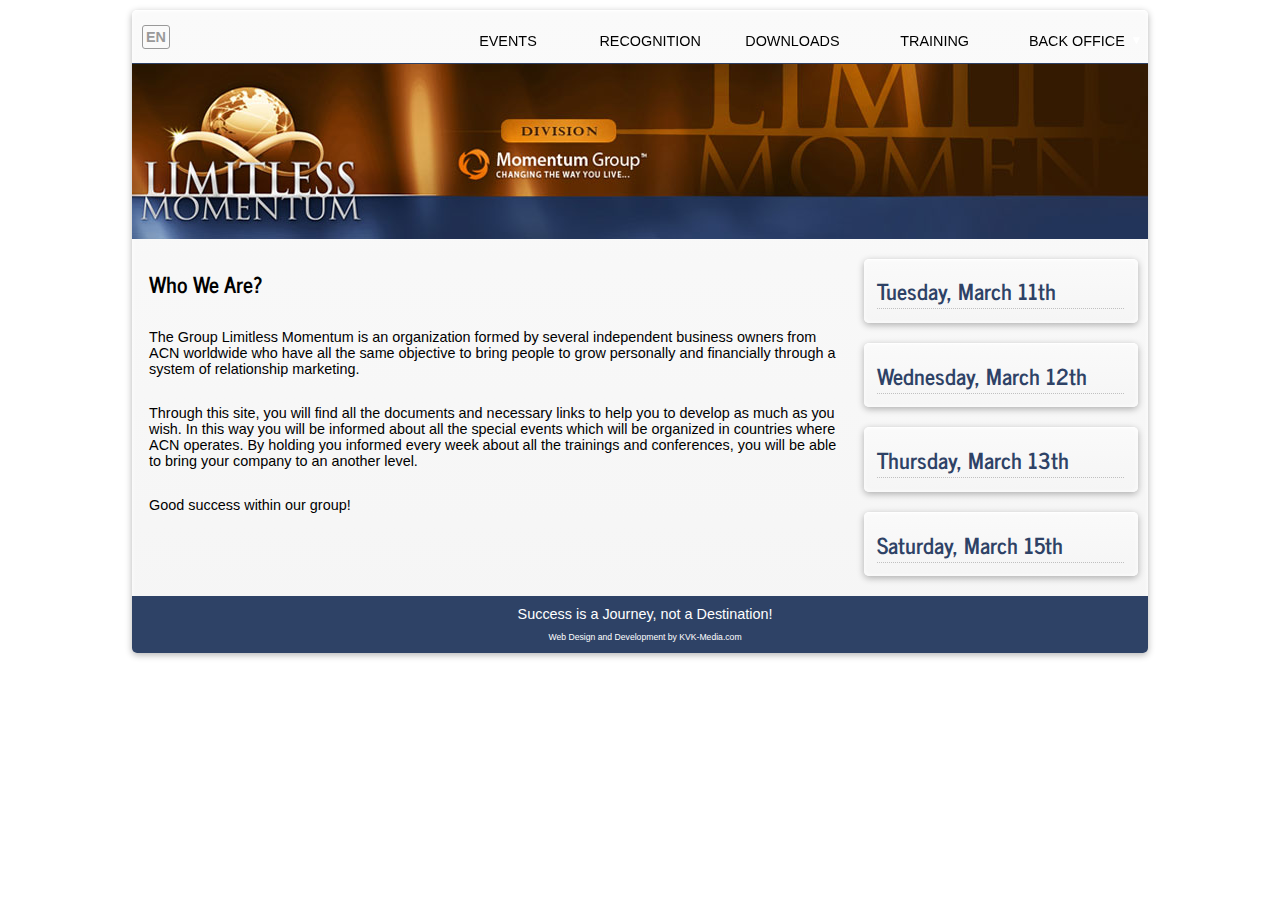
<file: index.html>
<html>
  <head>
    <title>Limitless Momentum</title>
    <meta name='viewport' content='width=device-width'>
    <link href='http://fonts.googleapis.com/css?family=News+Cycle:400,700' rel='stylesheet' type='text/css'>
	<script src="http://ajax.googleapis.com/ajax/libs/jquery/1.10.2/jquery.min.js"></script> 
    <link href="css/style.css" rel="stylesheet" type="text/css">
	<link href="css/flexnav.css" rel="stylesheet" type="text/css" / >
	<script type="text/javascript" src="js/main.js"></script>
  </head>
  <body>

<div class="wrapper">
<div class="col-container">
    <div class="header">
    <div class="header-navigation">
      <div id="lang" class="language" style="padding: 3px; font-weight: bold; border: 1px solid #999; color: #999; border-radius: 3px; -moz-border-radius: 3px; -webkit-border-radius: 3px; width: auto; float: left; margin: 14px 0 0 10px;">EN</div>
      <a href="index.html" id="logo">
		  <div class="header-logo">
		  </div>
	  </a>
      <div class="menu-button">Menu</div>
				<ul data-breakpoint="980" class="flexnav">
						<li><a href="#">Back Office</a>
							<ul>
								<li><a href="#">Login</a></li>
								<li><a href="register.html">Register</a></li>
							</ul>
						</li>
						<li><a href="training.html">Training</a></li>
						<li><a href="#">Downloads</a></li>
						<li><a href="#">Recognition</a></li>
						<li><a href="#">Events</a></li>
				</ul>
		</div>
    </div>
</div>
<div class="col-container">
    <div class="banner">
      <a href="index.html"><img src="images/banner-en.jpg" alt="" title="" /></a>
    </div>
</div>
<div class="col-container">
    <div class="col-2-70" id="content">
      <h2>Who We Are?</h2>
      <p>
        The Group Limitless Momentum is an organization formed by several independent business owners from ACN worldwide who have all the same objective to bring people to grow personally and financially through a system of relationship marketing.</p><p>Through this site, you will find all the documents and necessary links to help you to develop as much as you wish. In this way you will be informed about all the special events which will be organized in countries where ACN operates. By holding you informed every week about all the trainings and conferences, you will be  able to bring your company to an another level.</p><p>Good success within our group!</p>
    </div>
    <div class="col-2-30" id="sidebar">
      <div class="box">
        <h2>Tuesday, March 11th</h3>
        <div class="meeting-details">
        <p><b>Business Opportunity Meeting:</b> 7:30PM - 8:30PM</p>
        <p><b>Language:</b> Spanish</p>
        <p><b>Guest Speaker:</b> Vakim Pinela</p>
        </div>
      </div>
      <div class="box">
        <h2>Wednesday, March 12th</h2>
        <div class="meeting-details">
        <p><b>Business Opportunity Meeting:</b> 7:30PM - 8:30PM</p>
        <p><b>Language:</b> French</p>
        <p><b>Guest Speaker:</b> Pat Moreira</p>
        </div>
      </div>
      <div class="box">
        <h2>Thursday, March 13th</h2>
        <div class="meeting-details">
        <p><b>Business Opportunity Meeting:</b> 7:30PM - 8:30PM</p>
        <p><b>Language:</b> French</p>
        <p><b>Guest Speaker:</b> Pat Moreira</p>
        </div>
      </div>
      <div class="box">
        <h2>Saturday, March 15th</h2>
        <div class="meeting-details">
        <p><b>Business Opportunity Meeting:</b> 10:00AM - 11:00PM</p>
        <p><b>Training:</b> 11:00AM - 12:45PM</p>
        <p><b>Language:</b> English</p>
        <p><b>Guest Speaker:</b> RVP, COC Member - Jean Simon Labreche</p>
        <p><b>Guest Speaker:</b> RVP, COC Member - Glen Williams</p>
        </div>
      </div>
    </div>
</div>
<div class="col-container">
    <div class="footer">
      Success is a Journey, not a Destination!
      <div class="developer">Web Design and Development by KVK-Media.com</div>
    </div>
</div>
</div>   
<script type="text/javascript" src="js/jquery.flexnav.js"></script>
<script type="text/javascript">
    jQuery(document).ready(function($){
        $(".flexnav").flexNav(); 
    });
</script>
</html>
</file>
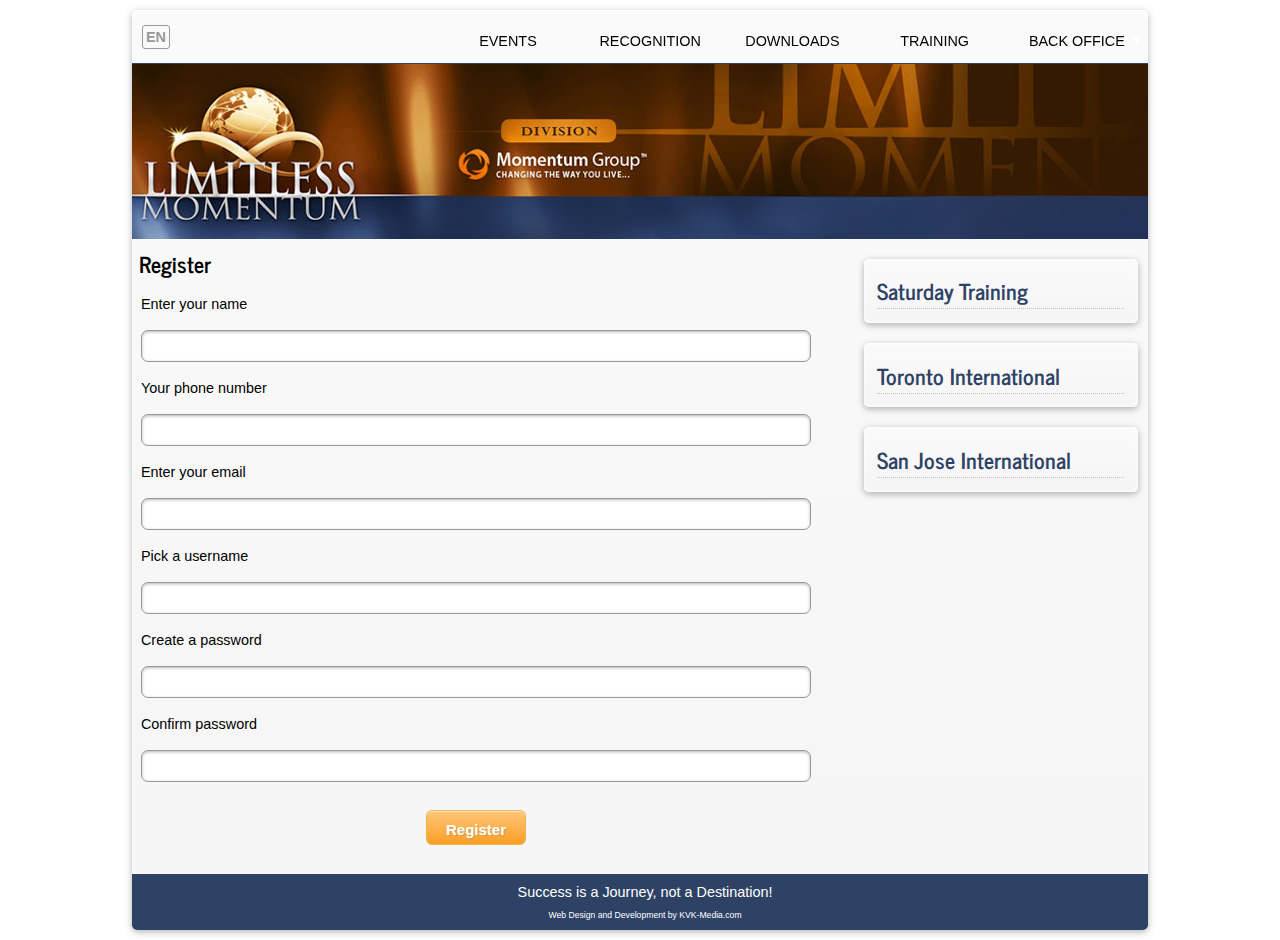
<file: register.html>
<html>
  <head>
    <title>Limitless Momentum</title>
    <meta name='viewport' content='width=device-width'>
    <link href='http://fonts.googleapis.com/css?family=News+Cycle:400,700' rel='stylesheet' type='text/css'>
	<script src="http://ajax.googleapis.com/ajax/libs/jquery/1.10.2/jquery.min.js"></script> 
    <link href="css/style.css" rel="stylesheet" type="text/css">
	<link href="css/flexnav.css" rel="stylesheet" type="text/css" / >
	<script type="text/javascript" src="js/main.js"></script>
  </head>
  <body>

<div class="wrapper">
<div class="col-container">
    <div class="header">
    <div class="header-navigation">
      <div id="lang" class="language" style="padding: 3px; font-weight: bold; border: 1px solid #999; color: #999; border-radius: 3px; -moz-border-radius: 3px; -webkit-border-radius: 3px; width: auto; float: left; margin: 14px 0 0 10px;">EN</div>
      <a href="index.html" id="logo">
		  <div class="header-logo">
		  </div>
	  </a>
      <div class="menu-button">Menu</div>
				<ul data-breakpoint="980" class="flexnav">
						<li><a href="#">Back Office</a>
							<ul>
								<li><a href="#">Login</a></li>
								<li><a href="register.html">Register</a></li>
							</ul>
						</li>
						<li><a href="training.html">Training</a></li>
						<li><a href="#">Downloads</a></li>
						<li><a href="#">Recognition</a></li>
						<li><a href="#">Events</a></li>
				</ul>
		</div>
    </div>
</div>
<div class="col-container">
    <div class="banner">
      <a href="index.html"><img src="images/banner-en.jpg" alt="" title="" /></a>
    </div>
</div>
<div class="col-container">
    <div class="col-2-70" id="register">
      <form name="register" action="">
		<h2>Register</h2>
		<div class="field-line">
		Enter your name
		</div>
		<div class="field-line">
			<input type="text" name="name" class="textbox" value="" />
		</div>
		<div class="field-line">
		Your phone number
		</div>
		<div class="field-line">
			<input type="tel" name="phone" class="textbox" value="" />
		</div>
		<div class="field-line">
		Enter your email
		</div>
		<div class="field-line">
			<input type="email" name="email" class="textbox" value="" />
		</div>
		<div class="field-line">
		Pick a username 
		</div>
		<div class="field-line">
			<input type="text" name="uname" class="textbox" value="" />
		</div>
		<div class="field-line">
		Create a password
		</div>
		<div class="field-line">
			<input type="password" name="password" class="textbox" value="" />
		</div>
		<div class="field-line">
		Confirm password
		</div>
		<div class="field-line">
			<input type="password" name="password2" class="textbox" value="" />
		</div>
		<div class="field-line">
			<input type="button" class="button" value="Register" />
		</div>
	</form>
    </div>
    <div class="col-2-30" id="sidebar">
	  <div class="box">
        <h2>Saturday Training</h2>
        <div class="meeting-details">
        <p><b>Business Opportunity Meeting:</b> 10:00AM - 11:00PM</p>
        <p><b>Training:</b> 11:00AM - 12:45PM</p>
        <p><b>Language:</b> English</p>
        <p><b>Guest Speaker:</b> RVP, COC Member - Jean Simon Labreche</p>
        <p><b>Guest Speaker:</b> RVP, COC Member - Glen Williams</p>
        </div>
      </div>
	  <div class="box">
        <h2>Toronto International</h2>
        <div class="meeting-details">
			<p><b>Business Opportunity Meeting:</b> 10:00AM - 11:00PM</p>
			<p><b>Training:</b> 11:00AM - 12:45PM</p>
			<p><b>Language:</b> English</p>
			<p><b>Guest Speaker:</b> RVP, COC Member - Jean Simon Labreche</p>
			<p><b>Guest Speaker:</b> RVP, COC Member - Glen Williams</p>
			<div class="buttons">
				<a href="#" class="button">Pre-Register</a>
			</div>
        </div>
      </div>
	  <div class="box">
        <h2>San Jose International</h2>
        <div class="meeting-details">
			<p><b>Business Opportunity Meeting:</b> 10:00AM - 11:00PM</p>
			<p><b>Training:</b> 11:00AM - 12:45PM</p>
			<p><b>Language:</b> English</p>
			<p><b>Guest Speaker:</b> RVP, COC Member - Jean Simon Labreche</p>
			<p><b>Guest Speaker:</b> RVP, COC Member - Glen Williams</p>
			<div class="buttons">
				<a href="#" class="button">Pre-Register</a>
			</div>
        </div>
      </div>
    </div>
</div>
<div class="col-container">
    <div class="footer">
      Success is a Journey, not a Destination!
      <div class="developer">Web Design and Development by KVK-Media.com</div>
    </div>
</div>
</div>   
<script type="text/javascript" src="js/jquery.flexnav.js"></script>
<script type="text/javascript">
    jQuery(document).ready(function($){
        $(".flexnav").flexNav(); 
    });
</script>
</html>
</file>
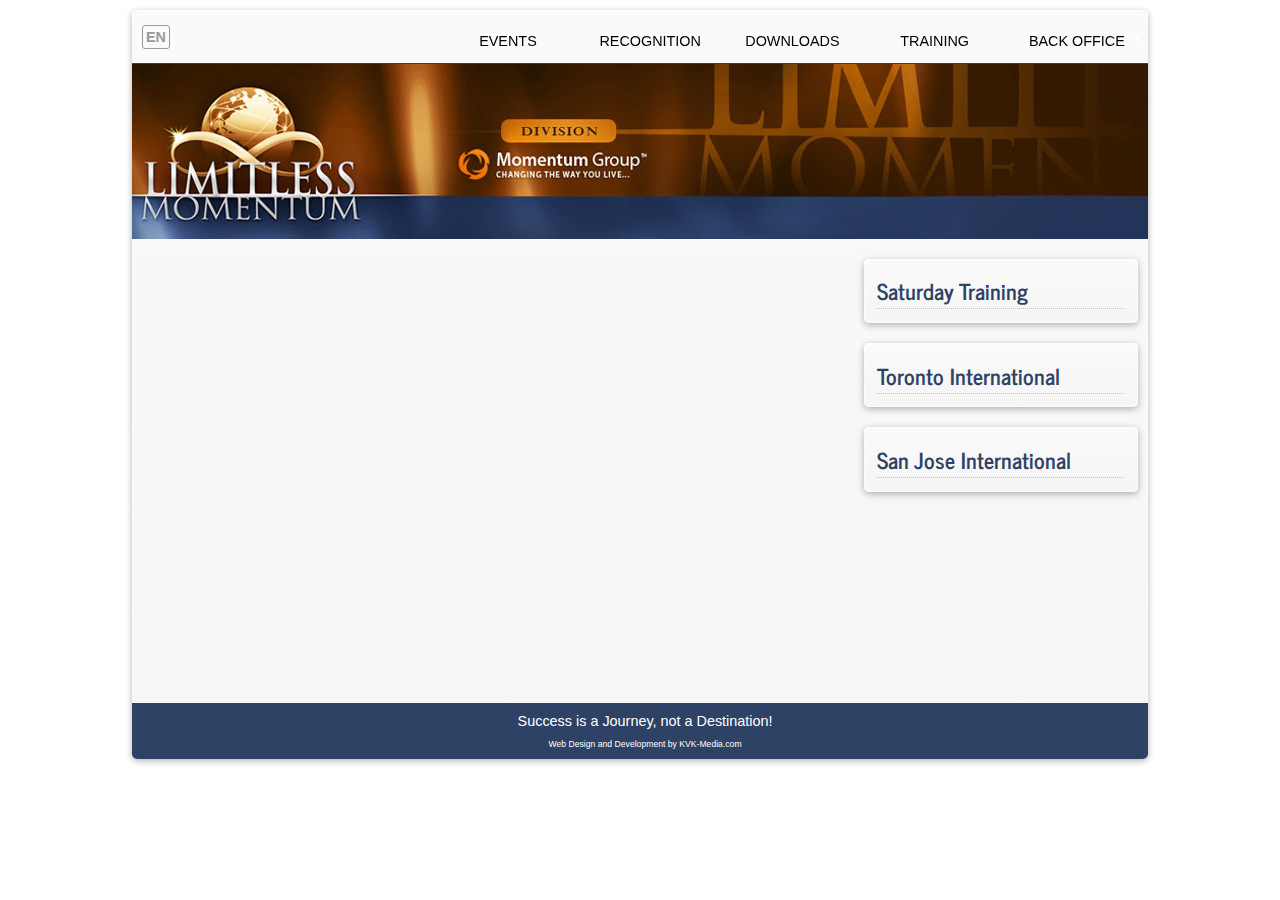
<file: training.html>
<html>
  <head>
    <title>Limitless Momentum</title>
    <meta name='viewport' content='width=device-width'>
    <link href='http://fonts.googleapis.com/css?family=News+Cycle:400,700' rel='stylesheet' type='text/css'>
	<script src="http://ajax.googleapis.com/ajax/libs/jquery/1.10.2/jquery.min.js"></script> 
    <link href="css/style.css" rel="stylesheet" type="text/css">
	<link href="css/flexnav.css" rel="stylesheet" type="text/css" / >
	<script type="text/javascript" src="js/main.js"></script>
  </head>
  <body>

<div class="wrapper">
<div class="col-container">
    <div class="header">
    <div class="header-navigation">
      <div id="lang" class="language" style="padding: 3px; font-weight: bold; border: 1px solid #999; color: #999; border-radius: 3px; -moz-border-radius: 3px; -webkit-border-radius: 3px; width: auto; float: left; margin: 14px 0 0 10px;">EN</div>
      <a href="index.html" id="logo">
		  <div class="header-logo">
		  </div>
	  </a>
      <div class="menu-button">Menu</div>
				<ul data-breakpoint="980" class="flexnav">
						<li><a href="#">Back Office</a>
							<ul>
								<li><a href="#">Login</a></li>
								<li><a href="register.html">Register</a></li>
							</ul>
						</li>
						<li><a href="training.html">Training</a></li>
						<li><a href="#">Downloads</a></li>
						<li><a href="#">Recognition</a></li>
						<li><a href="#">Events</a></li>
				</ul>
		</div>
    </div>
</div>
<div class="col-container">
    <div class="banner">
      <a href="index.html"><img src="images/banner-en.jpg" alt="" title="" /></a>
    </div>
</div>
<div class="col-container">
    <div class="col-2-70" id="video">
      <div class="videowrapper">
		<iframe src="http://www.youtube.com/embed/qd5-rn48-rI" frameborder="0" allowfullscreen></iframe>
	  </div>
	  <div class="upcoming-events">
	  
	  </div>
    </div>
    <div class="col-2-30" id="sidebar">
	  <div class="box">
        <h2>Saturday Training</h2>
        <div class="meeting-details">
        <p><b>Business Opportunity Meeting:</b> 10:00AM - 11:00PM</p>
        <p><b>Training:</b> 11:00AM - 12:45PM</p>
        <p><b>Language:</b> English</p>
        <p><b>Guest Speaker:</b> RVP, COC Member - Jean Simon Labreche</p>
        <p><b>Guest Speaker:</b> RVP, COC Member - Glen Williams</p>
        </div>
      </div>
	  <div class="box">
        <h2>Toronto International</h2>
        <div class="meeting-details">
			<p><b>Business Opportunity Meeting:</b> 10:00AM - 11:00PM</p>
			<p><b>Training:</b> 11:00AM - 12:45PM</p>
			<p><b>Language:</b> English</p>
			<p><b>Guest Speaker:</b> RVP, COC Member - Jean Simon Labreche</p>
			<p><b>Guest Speaker:</b> RVP, COC Member - Glen Williams</p>
			<div class="buttons">
				<a href="#" class="button">Pre-Register</a>
			</div>
        </div>
      </div>
	  <div class="box">
        <h2>San Jose International</h2>
        <div class="meeting-details">
			<p><b>Business Opportunity Meeting:</b> 10:00AM - 11:00PM</p>
			<p><b>Training:</b> 11:00AM - 12:45PM</p>
			<p><b>Language:</b> English</p>
			<p><b>Guest Speaker:</b> RVP, COC Member - Jean Simon Labreche</p>
			<p><b>Guest Speaker:</b> RVP, COC Member - Glen Williams</p>
			<div class="buttons">
				<a href="#" class="button">Pre-Register</a>
			</div>
        </div>
      </div>
    </div>
</div>
<div class="col-container">
    <div class="footer">
      Success is a Journey, not a Destination!
      <div class="developer">Web Design and Development by KVK-Media.com</div>
    </div>
</div>
</div>   
<script type="text/javascript" src="js/jquery.flexnav.js"></script>
<script type="text/javascript">
    jQuery(document).ready(function($){
        $(".flexnav").flexNav(); 
    });
</script>
</html>
</file>
<file: css/style.css>
body {
  font-family: Verdana, sans-serif;
  font-size: .9em;
  margin: 10px; }

.wrapper {
  background-image: -ms-linear-gradient(top, #fafafa 0%, whitesmoke 100%);
  background-image: -moz-linear-gradient(top, #fafafa 0%, whitesmoke 100%);
  background-image: -o-linear-gradient(top, #fafafa 0%, whitesmoke 100%);
  background-image: -webkit-gradient(linear, left top, left bottom, color-stop(0, #fafafa), color-stop(1, whitesmoke));
  background-image: -webkit-linear-gradient(top, #fafafa 0%, whitesmoke 100%);
  background-image: linear-gradient(to bottom, #fafafa 0%, whitesmoke 100%);
  border-radius: 5px;
  box-shadow: rgba(0, 0, 0, 0.3) 0px 2px 7px, inset white 0px 0px 5px;
  border-top: 1px solid #FFF;
  overflow: hidden; }

.col-container, .wrapper {
  margin: 0 auto; }
  @media (min-width: 320px) {
    .col-container, .wrapper {
      width: 100%; } }
  @media (min-width: 640px) {
    .col-container, .wrapper {
      width: 100%; } }
  @media (min-width: 960px) {
    .col-container, .wrapper {
      width: 960px; } }
  @media (min-width: 1016px) {
    .col-container, .wrapper {
      width: 1016px; } }

.col-2-70 {
  float: left; }
  @media (min-width: 320px) {
    .col-2-70 {
      width: 100%; } }
  @media (min-width: 640px) {
    .col-2-70 {
      width: 58%; } }
  @media (min-width: 960px) {
    .col-2-70 {
      width: 68%; } }
  @media (min-width: 1016px) {
    .col-2-70 {
      width: 68%; } }

.col-2-30 {
  float: right; }
  @media (min-width: 320px) {
    .col-2-30 {
      width: 100%;
      padding: 0; } }
  @media (min-width: 640px) {
    .col-2-30 {
      width: 37%;
      border: 0;
      padding: 0 1% 0 1%; } }
  @media (min-width: 960px) {
    .col-2-30 {
      width: 27%; } }
  @media (min-width: 1016px) {
    .col-2-30 {
      width: 27%x; } }

@media (min-width: 320px) {
  #content {
    background: #e2ecff;
    color: #2e4266;
    margin-top: 0; }
    #content h2 {
      background: #2e4266;
      border-bottom: 1px solid #e2ecff;
      color: #e2ecff;
      padding: 1%;
      margin: 0;
      font-family: 'News Cycle', sans-serif; }
    #content p {
      width: 100%;
      padding: 1%; } }
@media (min-width: 640px) {
  #content {
    background: transparent;
    color: #000;
    padding: 1%;
    margin-top: 10px; }
    #content h2 {
      font-family: 'News Cycle', sans-serif;
      margin: 0;
      padding: 1%;
      background: transparent;
      color: #000;
      border-bottom: 0; }
    #content p {
      width: 100%; } }

#register {
  float: left; }
  #register h2 {
    font-family: 'News Cycle', sans-serif;
    margin: 0;
    padding: 1%;
    background: transparent;
    color: #000;
    border-bottom: 0; }
  #register .field-line {
    float: left;
    width: 97%;
    overflow: hidden;
    /* margin-bottom: 10px; */
    padding: 1.3%; }
    #register .field-line:last-child {
      text-align: center; }

.textbox {
  background: #fff;
  border: 1px solid #999;
  border-radius: 7px;
  box-shadow: 0px 1px 3px rgba(0, 0, 0, 0.3) inset;
  padding: 7px 30px 7px 7px;
  font-size: 14px;
  color: #999;
  display: block;
  width: 100%; }

@media (min-width: 320px) {
  #video {
    padding: 0;
    margin: 0; } }
@media (min-width: 640px) {
  #video {
    padding: 1%;
    margin-top: 10px; } }

@media (min-width: 320px) {
  #sidebar .box h2 {
    font-family: 'News Cycle', sans-serif;
    margin: 0;
    background: #2e4266;
    border-bottom: 1px solid #e2ecff;
    color: #e2ecff;
    padding: 1%;
    cursor: pointer; }
  #sidebar .box .meeting-details {
    display: block;
    padding: 1%;
    background: #e2ecff;
    color: #2e4266;
    overflow: hidden; } }
@media (min-width: 640px) {
  #sidebar .box {
    background-image: -ms-linear-gradient(top, #fafafa 0%, whitesmoke 100%);
    background-image: -moz-linear-gradient(top, #fafafa 0%, whitesmoke 100%);
    background-image: -o-linear-gradient(top, #fafafa 0%, whitesmoke 100%);
    background-image: -webkit-gradient(linear, left top, left bottom, color-stop(0, #fafafa), color-stop(1, whitesmoke));
    background-image: -webkit-linear-gradient(top, #fafafa 0%, whitesmoke 100%);
    background-image: linear-gradient(to bottom, #fafafa 0%, whitesmoke 100%);
    border-radius: 5px;
    box-shadow: rgba(0, 0, 0, 0.3) 0px 2px 7px, inset white 0px 0px 5px;
    border-top: 1px solid #FFF;
    overflow: hidden;
    width: 90%;
    padding: 5%;
    margin-top: 20px;
    cursor: pointer; }
    #sidebar .box h2 {
      font-family: 'News Cycle', sans-serif;
      margin: 0;
      padding: 0;
      border-bottom: 1px dotted #c0c0c0;
      color: #2e4266;
      background: transparent; }
    #sidebar .box .meeting-details {
      display: none;
      background: transparent;
      overflow: hidden; } }

.header-slogan {
  float: left;
  width: 27%;
  padding: 1% 1% 0 1%;
  font-size: 1.2em;
  margin-top: 7px;
  font-weight: 600; }
  @media (min-width: 320px) {
    .header-slogan {
      display: none; } }
  @media (min-width: 980px) {
    .header-slogan {
      display: block; } }

.header-logo {
  /* background: #000; */
  height: 47px;
  width: 150px;
  float: left;
  display: none;
  margin-bottom: -10px;
  background: url("../images/mobile-logo.jpg") no-repeat; }
  @media (min-width: 320px) {
    .header-logo {
      display: block; } }
  @media (min-width: 980px) {
    .header-logo {
      display: none; } }

.header-navigation {
  float: right;
  width: 100%;
  border-bottom: 1px solid #2e4266; }
  @media (min-width: 320px) {
    .header-navigation {
      background: #793605; } }
  @media (min-width: 980px) {
    .header-navigation {
      background: transparent; } }

.banner img {
  max-width: 100%; }
@media (min-width: 320px) {
  .banner {
    display: none; } }
@media (min-width: 980px) {
  .banner {
    display: block; } }

/* embeded youtube video responsive */
.videowrapper {
  float: none;
  clear: both;
  width: 100%;
  position: relative;
  padding-bottom: 56.25%;
  padding-top: 25px;
  height: 0; }

.videowrapper iframe {
  position: absolute;
  top: 0;
  left: 0;
  width: 100%;
  height: 100%; }

/* Buttons */
.buttons {
  width: 100%;
  text-align: center;
  float: left; }

.button {
  -moz-box-shadow: inset 0px 1px 0px 0px #fce2c1;
  -webkit-box-shadow: inset 0px 1px 0px 0px #fce2c1;
  box-shadow: inset 0px 1px 0px 0px #fce2c1;
  background: -webkit-gradient(linear, left top, left bottom, color-stop(0.05, #ffc477), color-stop(1, #fb9e25));
  background: -moz-linear-gradient(center top, #ffc477 5%, #fb9e25 100%);
  filter: progid:DXImageTransform.Microsoft.gradient(startColorstr='#ffc477', endColorstr='#fb9e25');
  background-color: #ffc477;
  -webkit-border-top-left-radius: 6px;
  -moz-border-radius-topleft: 6px;
  border-top-left-radius: 6px;
  -webkit-border-top-right-radius: 6px;
  -moz-border-radius-topright: 6px;
  border-top-right-radius: 6px;
  -webkit-border-bottom-right-radius: 6px;
  -moz-border-radius-bottomright: 6px;
  border-bottom-right-radius: 6px;
  -webkit-border-bottom-left-radius: 6px;
  -moz-border-radius-bottomleft: 6px;
  border-bottom-left-radius: 6px;
  text-indent: 0;
  border: 1px solid #eeb44f;
  display: inline-block;
  color: #ffffff;
  font-family: Arial;
  font-size: 15px;
  font-weight: bold;
  font-style: normal;
  height: 35px;
  line-height: 35px;
  width: 100px;
  text-decoration: none;
  text-align: center;
  text-shadow: 1px 1px 0px #cc9f52;
  margin-top: 10px; }

.button:hover {
  background: -webkit-gradient(linear, left top, left bottom, color-stop(0.05, #fb9e25), color-stop(1, #ffc477));
  background: -moz-linear-gradient(center top, #fb9e25 5%, #ffc477 100%);
  filter: progid:DXImageTransform.Microsoft.gradient(startColorstr='#fb9e25', endColorstr='#ffc477');
  background-color: #fb9e25; }

.button:active {
  position: relative;
  top: 1px; }

/* This button was generated using CSSButtonGenerator.com */
/* Footer */
.footer {
  width: 99%;
  text-align: center;
  float: left;
  padding: 1%;
  color: #fff;
  background: #2e4266; }
  @media (min-width: 320px) {
    .footer {
      margin-top: 0; } }
  @media (min-width: 640px) {
    .footer {
      margin-top: 20px; } }
  .footer .developer {
    width: 100%;
    float: left;
    font-size: .6em;
    margin-top: 10px; }
</file>
<file: css/flexnav.css>
/* Flexnav */
/* Flexnav Base Styles */
.flexnav {
  -webkit-transition: none;
  -moz-transition: none;
  -ms-transition: none;
  transition: none;
  -webkit-transform-style: preserve-3d;
  overflow: hidden;
  margin: 0 auto;
  width: 100%;
  padding-top: 8px;
  max-height: 0; }
  .flexnav.opacity {
    opacity: 0; }
  .flexnav.flexnav-show {
    max-height: 2000px;
    opacity: 1;
    -webkit-transition: all .5s ease-in-out;
    -moz-transition: all .5s ease-in-out;
    -ms-transition: all .5s ease-in-out;
    transition: all .5s ease-in-out; }
  .flexnav.one-page {
    position: fixed;
    top: 50px;
    right: 5%;
    max-width: 200px; }
  .flexnav li {
    font-size: 100%;
    position: relative;
    overflow: hidden;
    margin-left: -40px;
	width: 100%;	}
  .flexnav li a {
    text-transform: uppercase;
	text-decoration: none;
    position: relative;
    display: block;
    padding: .96em;
    z-index: 2;
    overflow: hidden;
    color: #fff;
	background: #2e4266;
    border-bottom: 1px solid #243451; }
  .flexnav li ul {
    width: 100%; }
    .flexnav li ul li {
      font-size: 100%;
      position: relative;
      overflow: hidden;
      	  }
  .flexnav li ul.flexnav-show li {
    overflow: visible; }
  .flexnav li ul li a {
    display: block;
    background: #ffd6b8;
	color: #336699; }
  .flexnav ul li ul li a {
    background: #bfbfbc; }
  .flexnav ul li ul li ul li a {
    background: #cbcbc9; }
  .flexnav .touch-button {
    position: absolute;
    z-index: 999;
    top: 0;
    right: 4;
    width: 15px;
    height: 50px;
    display: inline-block;
    /*background: #acaca1;*/
    /*background: rgba(0, 0, 0, 0.075);*/
    text-align: center; }
    .flexnav .touch-button:hover {
      cursor: pointer; }
    .flexnav .touch-button .navicon {
      position: relative;
      top: 1.2em;
      font-size: 12px;
      color: #fff; }

.menu-button {
  position: relative;
  display: block;
  padding: 1em;
  background: #2e4266;
  color: white;
  cursor: pointer;
  border-bottom: 1px solid #2e4266;
  width: 60px;
  float: right;
margin-bottom: -8px;  }
  .menu-button.one-page {
    position: fixed;
    top: 0;
    right: 5%;
    padding-right: 45px; }
  .menu-button .touch-button {
    background: transparent;
    position: absolute;
    z-index: 999;
    top: 0;
    right: 0;
    width: 50px;
    height: 50px;
    display: inline-block;
    text-align: center; }
    .menu-button .touch-button .navicon {
      font-size: 16px;
      position: relative;
      top: .8em;
      color: #fff; }
	  
@media all and (min-width: 980px) {
  body.one-page {
    padding-top: 70px; }

  .flexnav {
    overflow: visible; }
    .flexnav.opacity {
      opacity: 1; }
    .flexnav.one-page {
      top: 0;
      right: auto;
      max-width: 1080px; }
    .flexnav li {
      position: relative;
      list-style: none;
      float: right;
      display: block;
      /* background-color: #a6a6a2; */
      overflow: visible;
	  text-align: center;
      width: 14%;
      margin-right: 40px;
}
    .flexnav li a {
      /* border-left: 1px solid #acaca1; */
	  background: transparent;
      border-bottom: none;
      color: #000;}
    .flexnav li > ul {
      position: absolute;
      top: auto;
      left: 0; }
      .flexnav li > ul li {
        width: 100%; }
    .flexnav li ul li > ul {
      margin-left: 100%;
      top: 0; }
    .flexnav li ul li a {
      border-bottom: none; }
    .flexnav li ul.open {
      display: block;
      opacity: 1;
      visibility: visible;
      z-index: 1; }
      .flexnav li ul.open li {
        overflow: visible;
        max-height: 100px; }
      .flexnav li ul.open ul.open {
        margin-left: 100%;
        top: 0; }

  .menu-button {
    display: none; } }
.oldie body.one-page {
  padding-top: 70px; }
.oldie .flexnav {
  overflow: visible; }
  .oldie .flexnav.one-page {
    top: 0;
    right: auto;
    max-width: 1080px; }
  .oldie .flexnav li {
    position: relative;
    list-style: none;
    float: left;
    display: block;
    /* background-color: #a6a6a2; */
    width: 20%;
    min-height: 50px;
    overflow: visible; }
  .oldie .flexnav li:hover > ul {
    display: block;
    width: 100%;
    overflow: visible; }
    .oldie .flexnav li:hover > ul li {
      width: 100%;
      float: none; }
  .oldie .flexnav li a {
    border-left: 1px solid #acaca1;
    border-bottom: none;
    overflow: visible; }
  .oldie .flexnav li > ul {
    background: #acaca1;
    position: absolute;
    top: auto;
    left: 0;
    display: none;
    z-index: 1;
    overflow: visible; }
  .oldie .flexnav li ul li ul {
    top: 0; }
  .oldie .flexnav li ul li a {
    border-bottom: none; }
  .oldie .flexnav li ul.open {
    display: block;
    width: 100%;
    overflow: visible; }
    .oldie .flexnav li ul.open li {
      width: 100%; }
    .oldie .flexnav li ul.open ul.open {
      margin-left: 100%;
      top: 0;
      display: block;
      width: 100%;
      overflow: visible; }
  .oldie .flexnav ul li:hover ul {
    margin-left: 100%;
    top: 0; }
.oldie .menu-button {
  display: none; }
.oldie.ie7 .flexnav li {
  width: 19.9%; }
</file>
